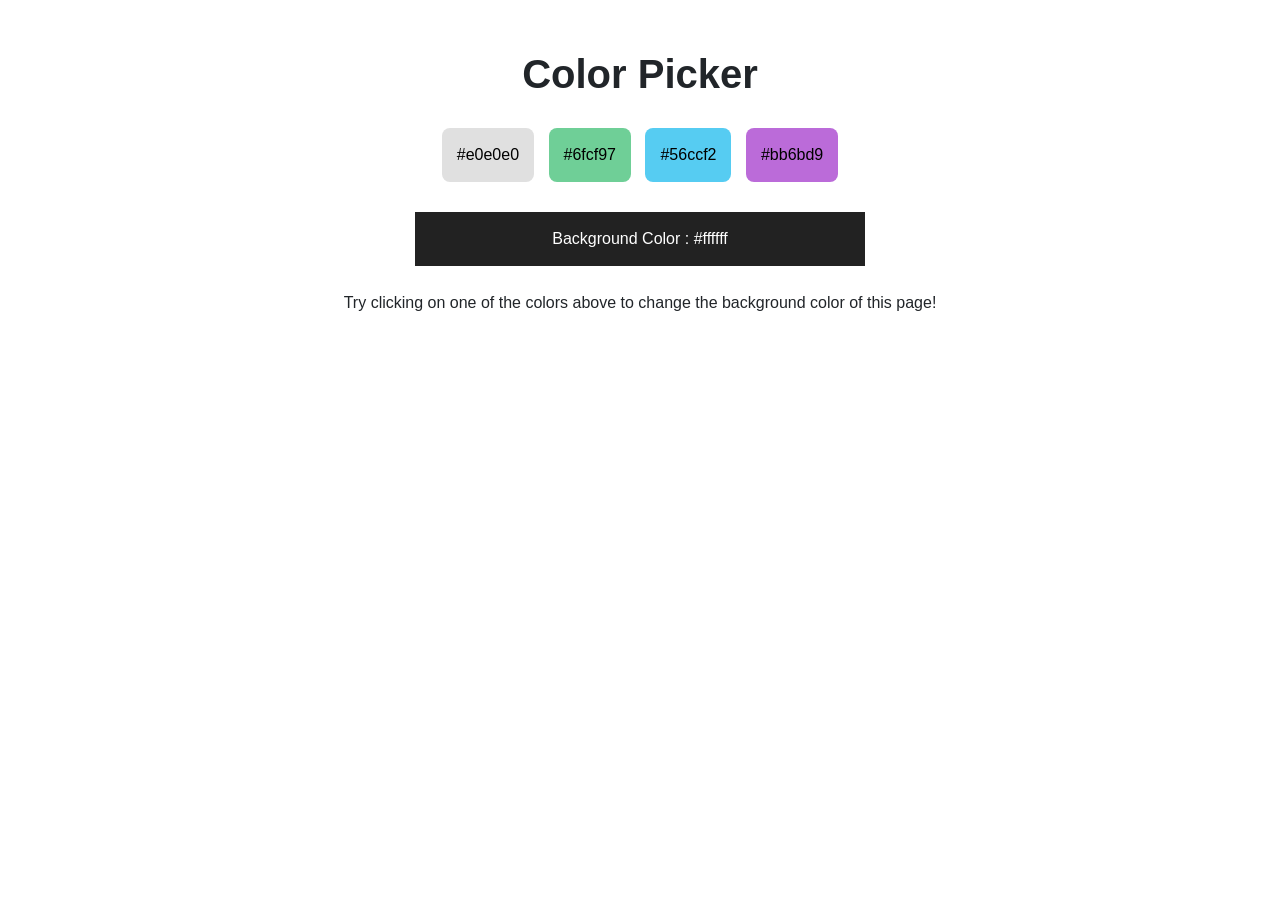
<file: Color Picker/index.html>
<!DOCTYPE html>

<head>
    <meta charset="UTF-8">
    <meta name="viewport" content="width=device-width, initial-scale=1.0">

    <title>Color Picker</title>

    <link rel="stylesheet" href="https://stackpath.bootstrapcdn.com/bootstrap/4.5.2/css/bootstrap.min.css" />

    <link rel="stylesheet" href="style.css">
</head>

<body>


    <!DOCTYPE html>
    <html lang="en">

    <head>
        <meta charset="UTF-8">
        <meta name="viewport" content="width=device-width, initial-scale=1.0">

        <title>Color Picker</title>

        <link rel="stylesheet" href="https://stackpath.bootstrapcdn.com/bootstrap/4.5.2/css/bootstrap.min.css">
        <link rel="stylesheet" href="style.css">
    </head>

    <body>

        <div id="colorPickerContainer">
            <h1>Color Picker</h1>

            <div>
                <button id="button1">#e0e0e0</button>
                <button id="button2">#6fcf97</button>
                <button id="button3">#56ccf2</button>
                <button id="button4">#bb6bd9</button>
            </div>

            <p class="bg">
                Background Color :
                <span id="selectedColorHexCode">#ffffff</span>
            </p>

            <p>
                Try clicking on one of the colors above to change
                the background color of this page!
            </p>
        </div>

        <script src="script.js"></script>

    </body>

    </html>


</body>

</html>
</file>
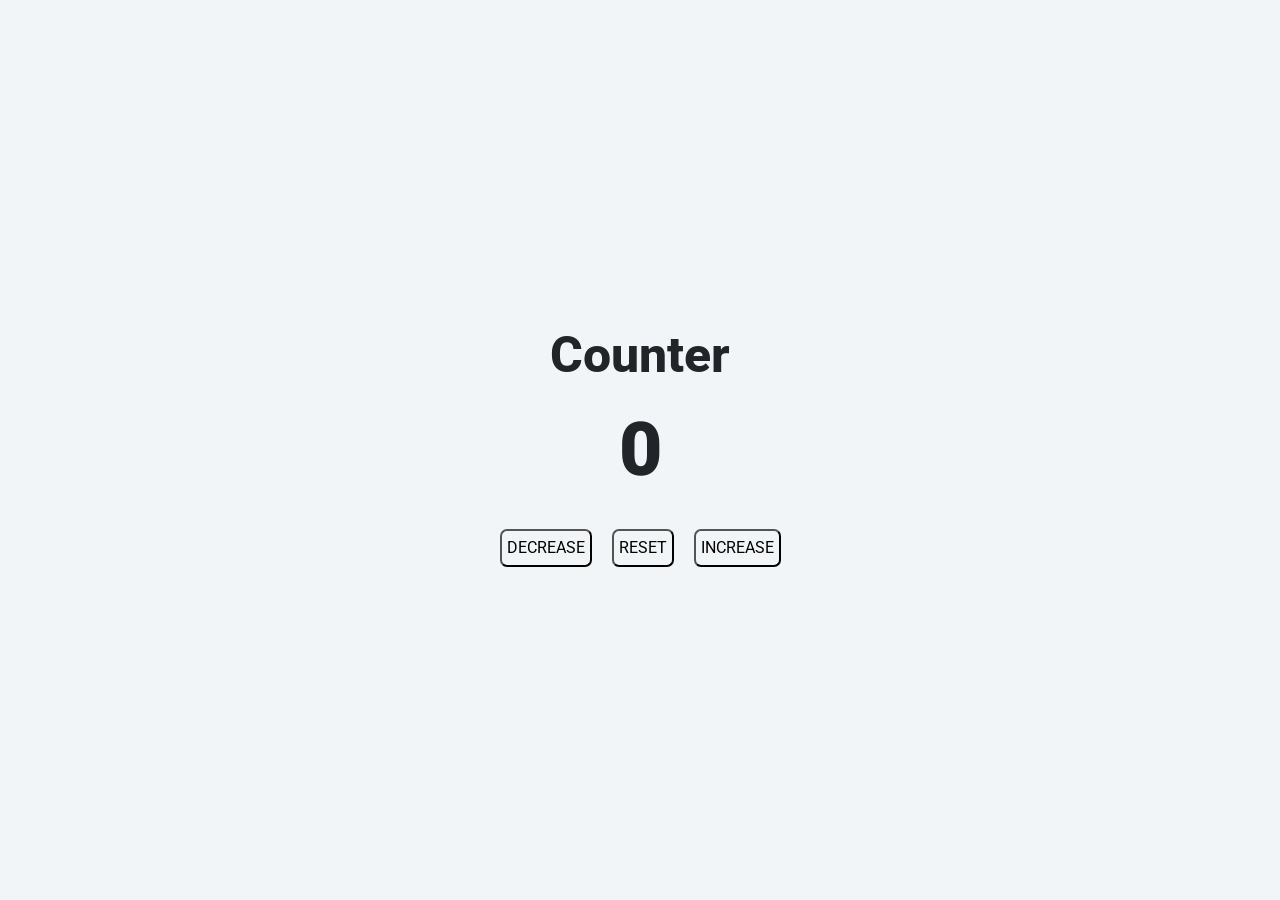
<file: Counter App/index.html>
<!DOCTYPE html>
<html>
  <head>
    <link rel="stylesheet" href="https://stackpath.bootstrapcdn.com/bootstrap/4.5.2/css/bootstrap.min.css" integrity="sha384-JcKb8q3iqJ61gNV9KGb8thSsNjpSL0n8PARn9HuZOnIxN0hoP+VmmDGMN5t9UJ0Z" crossorigin="anonymous"/>
    <script src="https://code.jquery.com/jquery-3.5.1.slim.min.js" integrity="sha384-DfXdz2htPH0lsSSs5nCTpuj/zy4C+OGpamoFVy38MVBnE+IbbVYUew+OrCXaRkfj" crossorigin="anonymous"></script>
    <script src="https://cdn.jsdelivr.net/npm/popper.js@1.16.1/dist/umd/popper.min.js" integrity="sha384-9/reFTGAW83EW2RDu2S0VKaIzap3H66lZH81PoYlFhbGU+6BZp6G7niu735Sk7lN" crossorigin="anonymous"></script>
    <script src="https://stackpath.bootstrapcdn.com/bootstrap/4.5.2/js/bootstrap.min.js" integrity="sha384-B4gt1jrGC7Jh4AgTPSdUtOBvfO8shuf57BaghqFfPlYxofvL8/KUEfYiJOMMV+rV" crossorigin="anonymous"></script>
    <link rel="stylesheet" href="style.css"/>
  </head>
  <body>
    <div class="bg-container text-center d-flex flex-column justify-content-center">
      <h1 class="counter-heading">Counter</h1>
      <p id="count" class="counter-value">0</p>
      <div>
        <button class="button" onclick="dec()">DECREASE</button>
        <button class="button" onclick="res()">RESET</button>
        <button class="button" onclick="inc()">INCREASE</button>
      </div>
    </div>
    <script src="script.js"></script>
  </body>
</html>
</file>
<file: Color Picker/style.css>
@import url('https://fonts.googleapis.com/css2?family=Bree+Serif&family=Caveat:wght@400;700&family=Lobster&family=Monoton&family=Open+Sans:ital,wght@0,400;0,700;1,400;1,700&family=Playfair+Display+SC:ital,wght@0,400;0,700;1,700&family=Playfair+Display:ital,wght@0,400;0,700;1,700&family=Roboto:ital,wght@0,400;0,700;1,400;1,700&family=Source+Sans+Pro:ital,wght@0,400;0,700;1,700&family=Work+Sans:ital,wght@0,400;0,700;1,700&display=swap');



body {
    background-color: #ffffff;
    font-family: Arial, sans-serif;
}

#colorPickerContainer {
    text-align: center;
    padding: 50px 15px;
}

#colorPickerContainer h1 {
    font-weight: bold;
    margin-bottom: 25px;
}

button {
    padding: 15px;
    margin: 5px;
    border: none;
    border-radius: 8px;
    cursor: pointer;
}

#button1 {
    background-color: #e0e0e0;
}

#button2 {
    background-color: #6fcf97;
}

#button3 {
    background-color: #56ccf2;
}

#button4 {
    background-color: #bb6bd9;
}

.bg {
    background-color: #222222;
    color: white;
    padding: 15px;
    margin: 25px auto;
    max-width: 450px;
}
</file>
<file: Counter App/style.css>
@import url("https://fonts.googleapis.com/css2?family=Bree+Serif&family=Caveat:wght@400;700&family=Lobster&family=Monoton&family=Open+Sans:ital,wght@0,400;0,700;1,400;1,700&family=Playfair+Display+SC:ital,wght@0,400;0,700;1,700&family=Playfair+Display:ital,wght@0,400;0,700;1,700&family=Roboto:ital,wght@0,400;0,700;1,400;1,700&family=Source+Sans+Pro:ital,wght@0,400;0,700;1,700&family=Work+Sans:ital,wght@0,400;0,700;1,700&display=swap");
 
.bg-container {
  height: 100vh;
  background-color: #f1f5f8;
}
.counter-heading {
  font-size: 50px;
  font-family: "Roboto";
  font-weight: 800;
}
 
.counter-value {
  font-size: 75px;
  font-weight: 900;
}
 
.button {
  margin: 8px;
  border-radius: 7px;
  padding: 5px;
  border-width: 2px;
  border-color: black;
  background-color: #f1f5f8;
}
</file>
